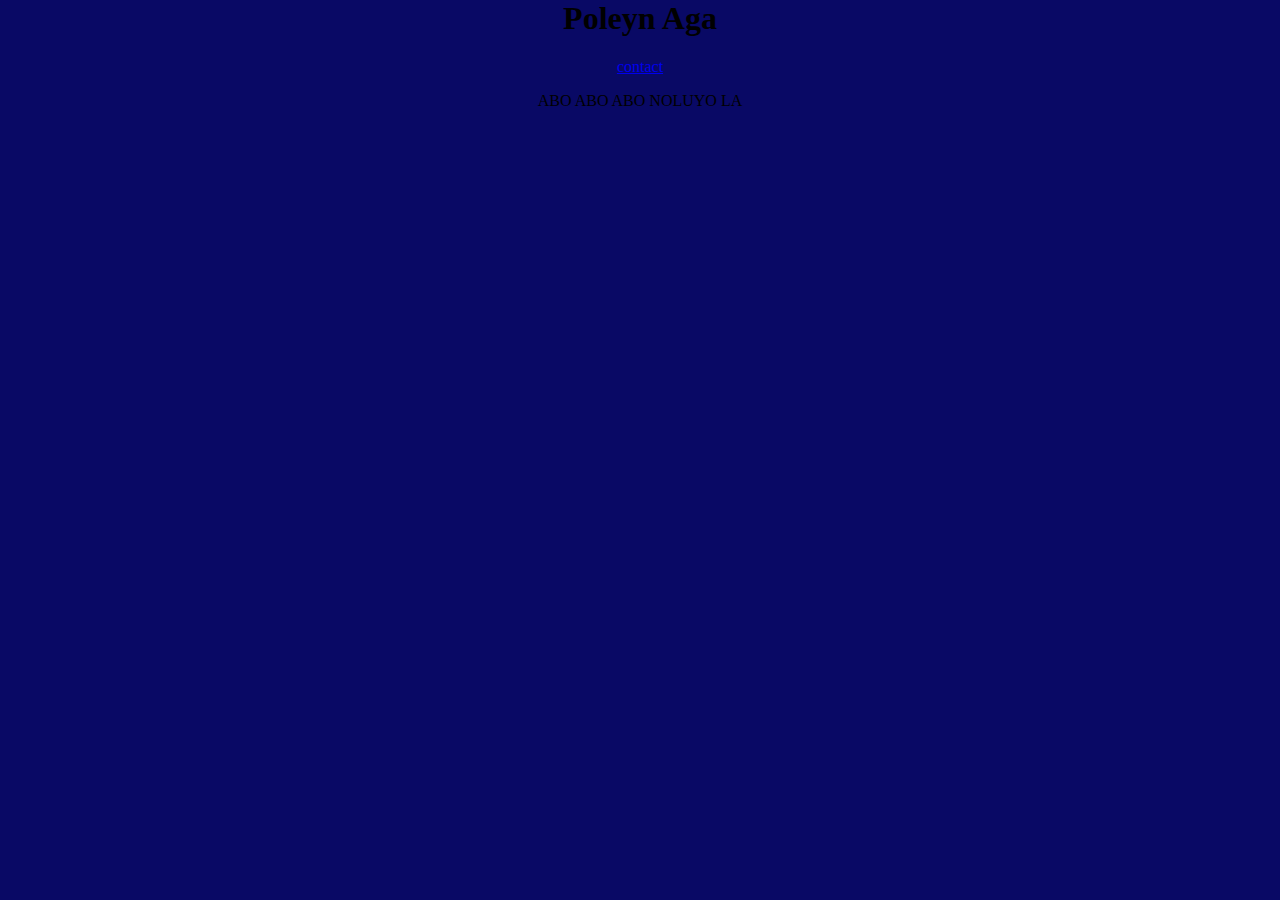
<file: index.html>
<html lang="en">
<head>
    <meta charset="UTF-8">
    <meta http-equiv="X-UA-Compatible" content="IE=edge">
    <meta name="viewport" content="width=device-width, initial-scale=1.0">
    <title>Poleyn Adamdır</title>
    <link rel="stylesheet" href="styles.css">
</head>
<body>
    <h1>Poleyn Aga</h1>
    <a href="/contactandfirst/contact.html">contact</a>
    <p>ABO ABO ABO NOLUYO LA</p>
</body>
</html>
</file>
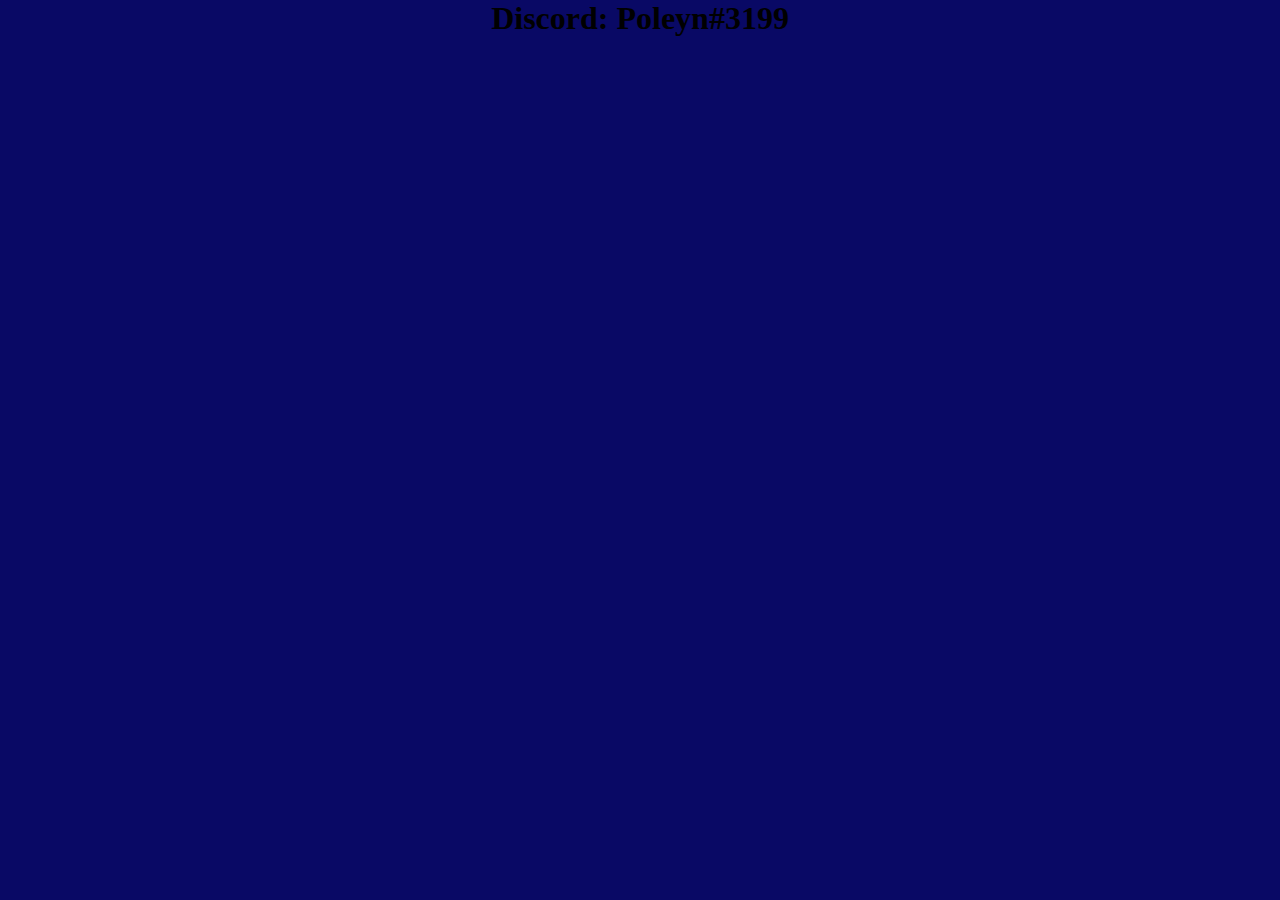
<file: contact.html>
<html lang="en">
<head>
    <meta charset="UTF-8">
    <meta http-equiv="X-UA-Compatible" content="IE=edge">
    <meta name="viewport" content="width=device-width, initial-scale=1.0">
    <title>ABO ABO</title>
    <link rel="stylesheet" href="styles.css">
</head>
<body>
    <h1>Discord: Poleyn#3199</h1>
</body>
</html>
</file>
<file: styles.css>
body {
    margin: 0;
    background: rgb(9, 9, 101);
    text-align: center;
}
</file>
